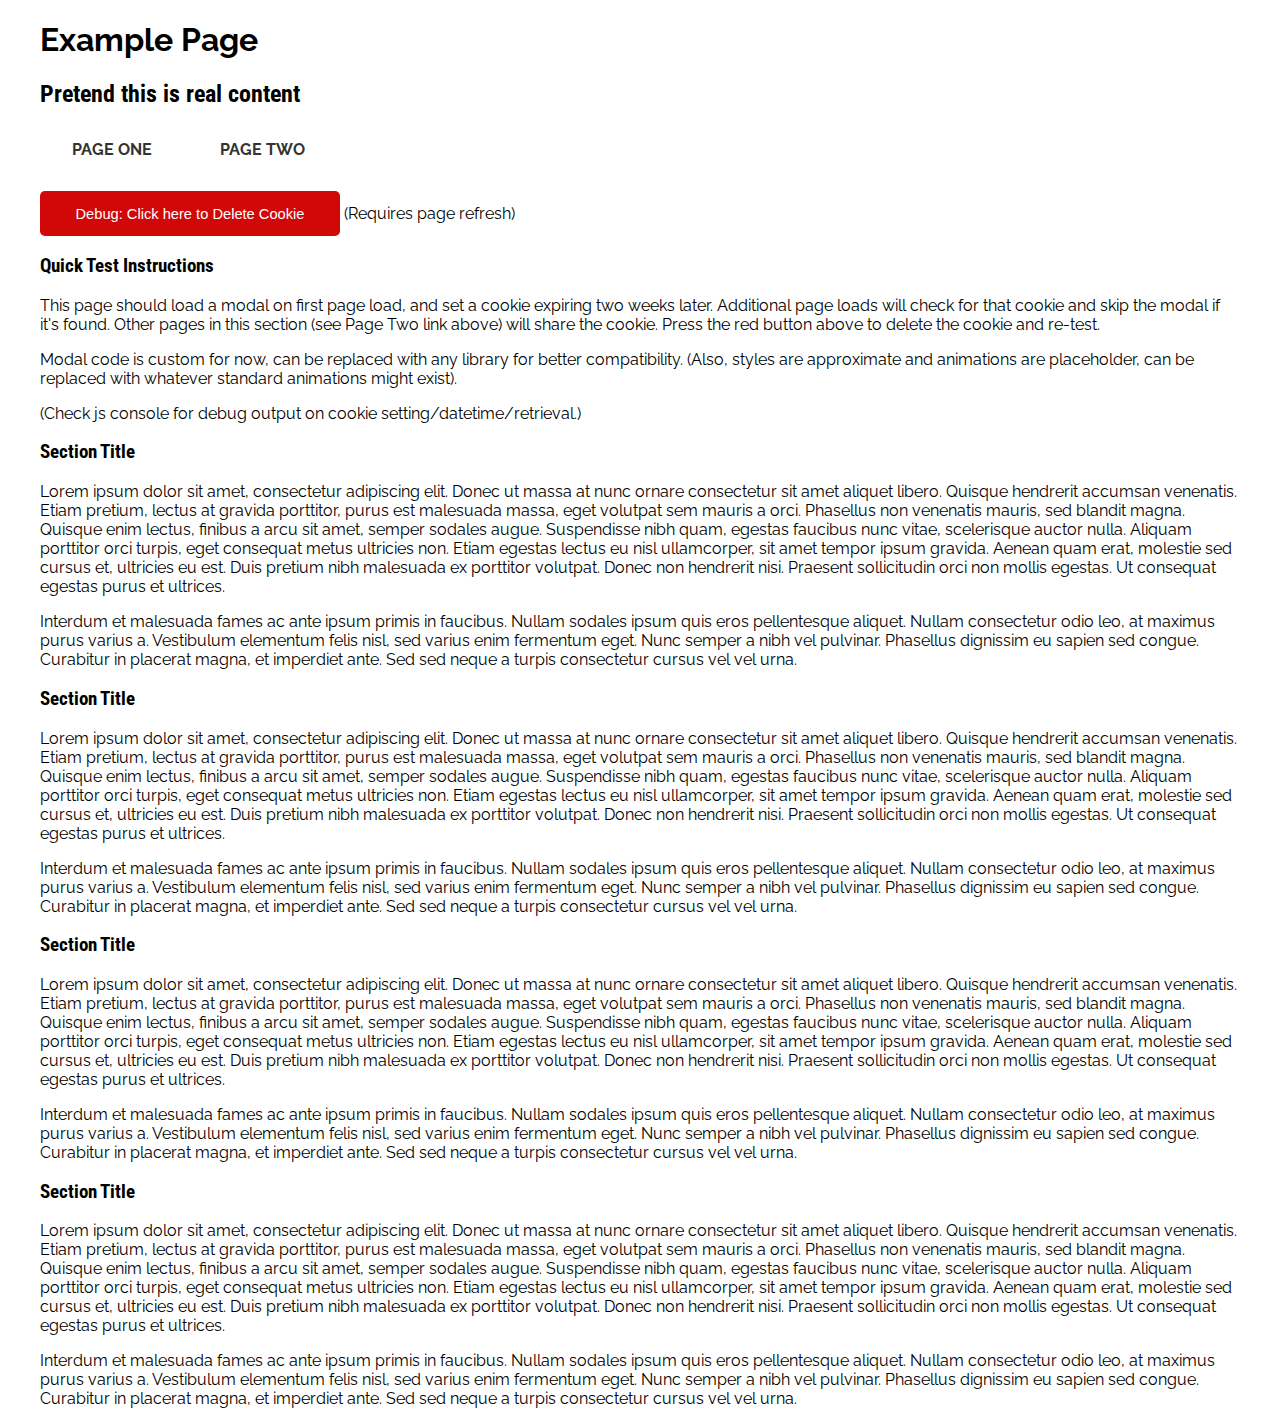
<file: index.html>
<!doctype html>

<html lang="en">

<head>
    <meta charset="utf-8">
    <script src="https://cdnjs.cloudflare.com/ajax/libs/jquery/3.0.0/jquery.min.js"></script>

    <title>Test Page</title>

    <link rel="stylesheet" href="css/styles.css?v=1.0">
    <link rel="stylesheet" href="https://use.fontawesome.com/releases/v5.8.2/css/all.css"
        integrity="sha384-oS3vJWv+0UjzBfQzYUhtDYW+Pj2yciDJxpsK1OYPAYjqT085Qq/1cq5FLXAZQ7Ay" crossorigin="anonymous">
    <link href="https://fonts.googleapis.com/css?family=Raleway|Roboto+Condensed:300,400&display=swap" rel="stylesheet">
</head>

<body>
    
    <div class="container">
        <header>
            <h1>Example Page</h1>
            <h2>Pretend this is real content</h2>
            <nav class="main">
                <ul>
                    <li><a href="#">Page One</a></li>
                    <li><a href="testotherpage.html">Page Two</a></li>
                </ul>
            </nav>
        </header>

        <button id="testDeleteCookie">Debug: Click here to Delete Cookie</button> (Requires page refresh)

        <section class="content">
            <h3>Quick Test Instructions</h3>
            <p>This page should load a modal on first page load, and set a cookie expiring two weeks later. Additional page
                loads will check for that cookie and skip the modal if it's found.  Other pages in this section (see Page Two
                link above) will share the cookie.  Press the red button above to delete the cookie and re-test.</p>
                
            <p>Modal code is custom for now, can be replaced with any library for better compatibility. (Also, styles are 
                approximate and animations are placeholder, can be replaced with whatever standard animations might exist).</p>

            <p>(Check js console for debug output on cookie setting/datetime/retrieval.)</p>
        </section>

        <section class="content">
            <h3>Section Title</h3>
            <p>Lorem ipsum dolor sit amet, consectetur adipiscing elit. Donec ut massa at nunc ornare consectetur sit amet
                aliquet libero. Quisque hendrerit accumsan venenatis. Etiam pretium, lectus at gravida porttitor, purus est
                malesuada massa, eget volutpat sem mauris a orci. Phasellus non venenatis mauris, sed blandit magna. Quisque
                enim lectus, finibus a arcu sit amet, semper sodales augue. Suspendisse nibh quam, egestas faucibus nunc
                vitae, scelerisque auctor nulla. Aliquam porttitor orci turpis, eget consequat metus ultricies non. Etiam
                egestas lectus eu nisl ullamcorper, sit amet tempor ipsum gravida. Aenean quam erat, molestie sed cursus et,
                ultricies eu est. Duis pretium nibh malesuada ex porttitor volutpat. Donec non hendrerit nisi. Praesent
                sollicitudin orci non mollis egestas. Ut consequat egestas purus et ultrices.</p>

            <p>Interdum et malesuada fames ac ante ipsum primis in faucibus. Nullam sodales ipsum quis eros pellentesque
                aliquet. Nullam consectetur odio leo, at maximus purus varius a. Vestibulum elementum felis nisl, sed varius
                enim fermentum eget. Nunc semper a nibh vel pulvinar. Phasellus dignissim eu sapien sed congue. Curabitur in
                placerat magna, et imperdiet ante. Sed sed neque a turpis consectetur cursus vel vel urna.</p>
        </section>

        <section class="content">
            <h3>Section Title</h3>
            <p>Lorem ipsum dolor sit amet, consectetur adipiscing elit. Donec ut massa at nunc ornare consectetur sit amet
                aliquet libero. Quisque hendrerit accumsan venenatis. Etiam pretium, lectus at gravida porttitor, purus est
                malesuada massa, eget volutpat sem mauris a orci. Phasellus non venenatis mauris, sed blandit magna. Quisque
                enim lectus, finibus a arcu sit amet, semper sodales augue. Suspendisse nibh quam, egestas faucibus nunc
                vitae, scelerisque auctor nulla. Aliquam porttitor orci turpis, eget consequat metus ultricies non. Etiam
                egestas lectus eu nisl ullamcorper, sit amet tempor ipsum gravida. Aenean quam erat, molestie sed cursus et,
                ultricies eu est. Duis pretium nibh malesuada ex porttitor volutpat. Donec non hendrerit nisi. Praesent
                sollicitudin orci non mollis egestas. Ut consequat egestas purus et ultrices.</p>

            <p>Interdum et malesuada fames ac ante ipsum primis in faucibus. Nullam sodales ipsum quis eros pellentesque
                aliquet. Nullam consectetur odio leo, at maximus purus varius a. Vestibulum elementum felis nisl, sed varius
                enim fermentum eget. Nunc semper a nibh vel pulvinar. Phasellus dignissim eu sapien sed congue. Curabitur in
                placerat magna, et imperdiet ante. Sed sed neque a turpis consectetur cursus vel vel urna.</p>
        </section>

        <section class="content">
            <h3>Section Title</h3>
            <p>Lorem ipsum dolor sit amet, consectetur adipiscing elit. Donec ut massa at nunc ornare consectetur sit amet
                aliquet libero. Quisque hendrerit accumsan venenatis. Etiam pretium, lectus at gravida porttitor, purus est
                malesuada massa, eget volutpat sem mauris a orci. Phasellus non venenatis mauris, sed blandit magna. Quisque
                enim lectus, finibus a arcu sit amet, semper sodales augue. Suspendisse nibh quam, egestas faucibus nunc
                vitae, scelerisque auctor nulla. Aliquam porttitor orci turpis, eget consequat metus ultricies non. Etiam
                egestas lectus eu nisl ullamcorper, sit amet tempor ipsum gravida. Aenean quam erat, molestie sed cursus et,
                ultricies eu est. Duis pretium nibh malesuada ex porttitor volutpat. Donec non hendrerit nisi. Praesent
                sollicitudin orci non mollis egestas. Ut consequat egestas purus et ultrices.</p>

            <p>Interdum et malesuada fames ac ante ipsum primis in faucibus. Nullam sodales ipsum quis eros pellentesque
                aliquet. Nullam consectetur odio leo, at maximus purus varius a. Vestibulum elementum felis nisl, sed varius
                enim fermentum eget. Nunc semper a nibh vel pulvinar. Phasellus dignissim eu sapien sed congue. Curabitur in
                placerat magna, et imperdiet ante. Sed sed neque a turpis consectetur cursus vel vel urna.</p>
        </section>

        <section class="content">
            <h3>Section Title</h3>
            <p>Lorem ipsum dolor sit amet, consectetur adipiscing elit. Donec ut massa at nunc ornare consectetur sit amet
                aliquet libero. Quisque hendrerit accumsan venenatis. Etiam pretium, lectus at gravida porttitor, purus est
                malesuada massa, eget volutpat sem mauris a orci. Phasellus non venenatis mauris, sed blandit magna. Quisque
                enim lectus, finibus a arcu sit amet, semper sodales augue. Suspendisse nibh quam, egestas faucibus nunc
                vitae, scelerisque auctor nulla. Aliquam porttitor orci turpis, eget consequat metus ultricies non. Etiam
                egestas lectus eu nisl ullamcorper, sit amet tempor ipsum gravida. Aenean quam erat, molestie sed cursus et,
                ultricies eu est. Duis pretium nibh malesuada ex porttitor volutpat. Donec non hendrerit nisi. Praesent
                sollicitudin orci non mollis egestas. Ut consequat egestas purus et ultrices.</p>

            <p>Interdum et malesuada fames ac ante ipsum primis in faucibus. Nullam sodales ipsum quis eros pellentesque
                aliquet. Nullam consectetur odio leo, at maximus purus varius a. Vestibulum elementum felis nisl, sed varius
                enim fermentum eget. Nunc semper a nibh vel pulvinar. Phasellus dignissim eu sapien sed congue. Curabitur in
                placerat magna, et imperdiet ante. Sed sed neque a turpis consectetur cursus vel vel urna.</p>
        </section>

        <div class="modal-overlay" id="modal-pic">
            <div class="modal">
                <h3>Ask a Question,<br> Get an Answer</h3>
                <hr>
                <p>Do you have a question about flight training, medical issues, aircraft, or equipment? Get answers to all
                    of your aviation-related questions via our pilot community and AOPA Pros.</p>
                <button class="modal-action" data-modal-id="modal-pic">Get Started - Choose Your Category</button>
                <i class="modal-close fas fa-times" data-modal-id="modal-pic"></i>
            </div>
        </div>
    </div>

    <script src="js/testmodal.js"></script>

</body>

</html>
</file>
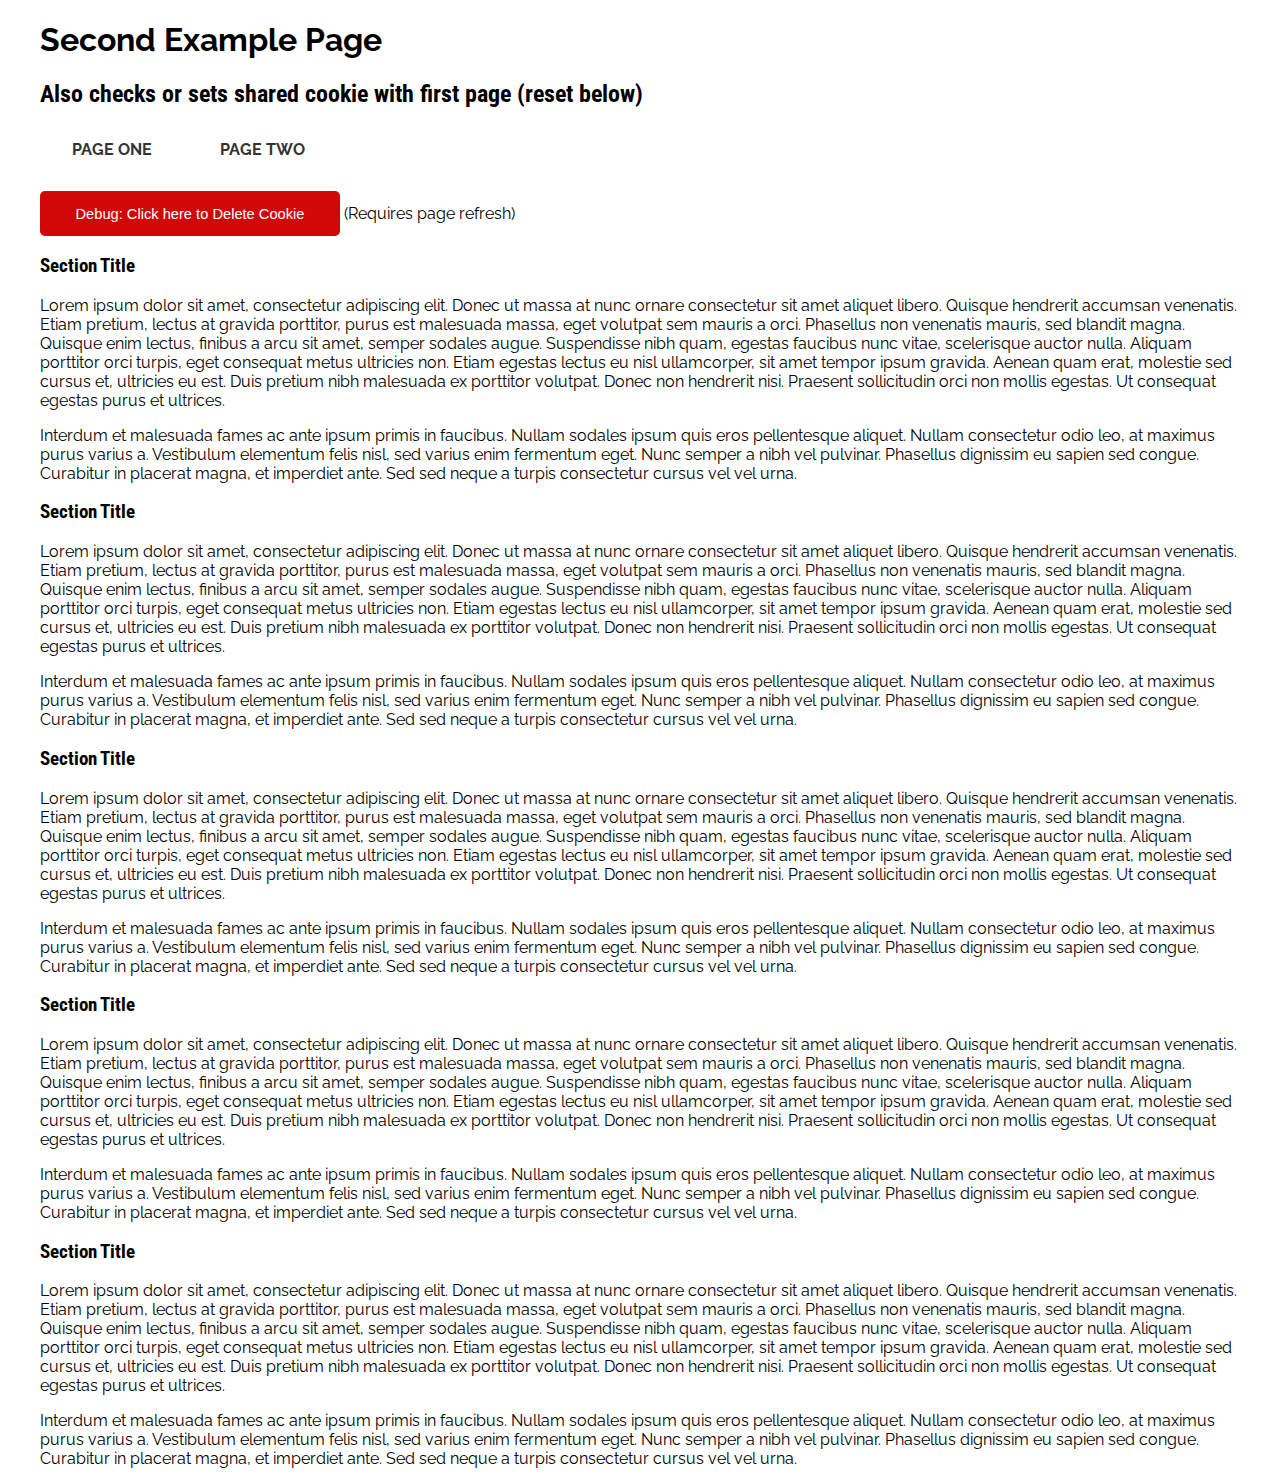
<file: testotherpage.html>
<!doctype html>

<html lang="en">

<head>
    <meta charset="utf-8">
    <script src="https://cdnjs.cloudflare.com/ajax/libs/jquery/3.0.0/jquery.min.js"></script>

    <title>Second Page</title>

    <link rel="stylesheet" href="css/styles.css?v=1.0">
    <link rel="stylesheet" href="https://use.fontawesome.com/releases/v5.8.2/css/all.css"
        integrity="sha384-oS3vJWv+0UjzBfQzYUhtDYW+Pj2yciDJxpsK1OYPAYjqT085Qq/1cq5FLXAZQ7Ay" crossorigin="anonymous">
    <link href="https://fonts.googleapis.com/css?family=Raleway|Roboto+Condensed:300,400&display=swap" rel="stylesheet">
</head>

<body>
    
    <div class="container">
        <header>
            <h1>Second Example Page</h1>
            <h2>Also checks or sets shared cookie with first page (reset below)</h2>
            <nav class="main">
                <ul>
                    <li><a href="index.html">Page One</a></li>
                    <li><a href="#">Page Two</a></li>
                </ul>
            </nav>
        </header>

        <button id="testDeleteCookie">Debug: Click here to Delete Cookie</button> (Requires page refresh)

        <section class="content">
            <h3>Section Title</h3>
            <p>Lorem ipsum dolor sit amet, consectetur adipiscing elit. Donec ut massa at nunc ornare consectetur sit amet
                aliquet libero. Quisque hendrerit accumsan venenatis. Etiam pretium, lectus at gravida porttitor, purus est
                malesuada massa, eget volutpat sem mauris a orci. Phasellus non venenatis mauris, sed blandit magna. Quisque
                enim lectus, finibus a arcu sit amet, semper sodales augue. Suspendisse nibh quam, egestas faucibus nunc
                vitae, scelerisque auctor nulla. Aliquam porttitor orci turpis, eget consequat metus ultricies non. Etiam
                egestas lectus eu nisl ullamcorper, sit amet tempor ipsum gravida. Aenean quam erat, molestie sed cursus et,
                ultricies eu est. Duis pretium nibh malesuada ex porttitor volutpat. Donec non hendrerit nisi. Praesent
                sollicitudin orci non mollis egestas. Ut consequat egestas purus et ultrices.</p>

            <p>Interdum et malesuada fames ac ante ipsum primis in faucibus. Nullam sodales ipsum quis eros pellentesque
                aliquet. Nullam consectetur odio leo, at maximus purus varius a. Vestibulum elementum felis nisl, sed varius
                enim fermentum eget. Nunc semper a nibh vel pulvinar. Phasellus dignissim eu sapien sed congue. Curabitur in
                placerat magna, et imperdiet ante. Sed sed neque a turpis consectetur cursus vel vel urna.</p>
        </section>

        <section class="content">
            <h3>Section Title</h3>
            <p>Lorem ipsum dolor sit amet, consectetur adipiscing elit. Donec ut massa at nunc ornare consectetur sit amet
                aliquet libero. Quisque hendrerit accumsan venenatis. Etiam pretium, lectus at gravida porttitor, purus est
                malesuada massa, eget volutpat sem mauris a orci. Phasellus non venenatis mauris, sed blandit magna. Quisque
                enim lectus, finibus a arcu sit amet, semper sodales augue. Suspendisse nibh quam, egestas faucibus nunc
                vitae, scelerisque auctor nulla. Aliquam porttitor orci turpis, eget consequat metus ultricies non. Etiam
                egestas lectus eu nisl ullamcorper, sit amet tempor ipsum gravida. Aenean quam erat, molestie sed cursus et,
                ultricies eu est. Duis pretium nibh malesuada ex porttitor volutpat. Donec non hendrerit nisi. Praesent
                sollicitudin orci non mollis egestas. Ut consequat egestas purus et ultrices.</p>

            <p>Interdum et malesuada fames ac ante ipsum primis in faucibus. Nullam sodales ipsum quis eros pellentesque
                aliquet. Nullam consectetur odio leo, at maximus purus varius a. Vestibulum elementum felis nisl, sed varius
                enim fermentum eget. Nunc semper a nibh vel pulvinar. Phasellus dignissim eu sapien sed congue. Curabitur in
                placerat magna, et imperdiet ante. Sed sed neque a turpis consectetur cursus vel vel urna.</p>
        </section>

        <section class="content">
            <h3>Section Title</h3>
            <p>Lorem ipsum dolor sit amet, consectetur adipiscing elit. Donec ut massa at nunc ornare consectetur sit amet
                aliquet libero. Quisque hendrerit accumsan venenatis. Etiam pretium, lectus at gravida porttitor, purus est
                malesuada massa, eget volutpat sem mauris a orci. Phasellus non venenatis mauris, sed blandit magna. Quisque
                enim lectus, finibus a arcu sit amet, semper sodales augue. Suspendisse nibh quam, egestas faucibus nunc
                vitae, scelerisque auctor nulla. Aliquam porttitor orci turpis, eget consequat metus ultricies non. Etiam
                egestas lectus eu nisl ullamcorper, sit amet tempor ipsum gravida. Aenean quam erat, molestie sed cursus et,
                ultricies eu est. Duis pretium nibh malesuada ex porttitor volutpat. Donec non hendrerit nisi. Praesent
                sollicitudin orci non mollis egestas. Ut consequat egestas purus et ultrices.</p>

            <p>Interdum et malesuada fames ac ante ipsum primis in faucibus. Nullam sodales ipsum quis eros pellentesque
                aliquet. Nullam consectetur odio leo, at maximus purus varius a. Vestibulum elementum felis nisl, sed varius
                enim fermentum eget. Nunc semper a nibh vel pulvinar. Phasellus dignissim eu sapien sed congue. Curabitur in
                placerat magna, et imperdiet ante. Sed sed neque a turpis consectetur cursus vel vel urna.</p>
        </section>

        <section class="content">
            <h3>Section Title</h3>
            <p>Lorem ipsum dolor sit amet, consectetur adipiscing elit. Donec ut massa at nunc ornare consectetur sit amet
                aliquet libero. Quisque hendrerit accumsan venenatis. Etiam pretium, lectus at gravida porttitor, purus est
                malesuada massa, eget volutpat sem mauris a orci. Phasellus non venenatis mauris, sed blandit magna. Quisque
                enim lectus, finibus a arcu sit amet, semper sodales augue. Suspendisse nibh quam, egestas faucibus nunc
                vitae, scelerisque auctor nulla. Aliquam porttitor orci turpis, eget consequat metus ultricies non. Etiam
                egestas lectus eu nisl ullamcorper, sit amet tempor ipsum gravida. Aenean quam erat, molestie sed cursus et,
                ultricies eu est. Duis pretium nibh malesuada ex porttitor volutpat. Donec non hendrerit nisi. Praesent
                sollicitudin orci non mollis egestas. Ut consequat egestas purus et ultrices.</p>

            <p>Interdum et malesuada fames ac ante ipsum primis in faucibus. Nullam sodales ipsum quis eros pellentesque
                aliquet. Nullam consectetur odio leo, at maximus purus varius a. Vestibulum elementum felis nisl, sed varius
                enim fermentum eget. Nunc semper a nibh vel pulvinar. Phasellus dignissim eu sapien sed congue. Curabitur in
                placerat magna, et imperdiet ante. Sed sed neque a turpis consectetur cursus vel vel urna.</p>
        </section>

        <section class="content">
            <h3>Section Title</h3>
            <p>Lorem ipsum dolor sit amet, consectetur adipiscing elit. Donec ut massa at nunc ornare consectetur sit amet
                aliquet libero. Quisque hendrerit accumsan venenatis. Etiam pretium, lectus at gravida porttitor, purus est
                malesuada massa, eget volutpat sem mauris a orci. Phasellus non venenatis mauris, sed blandit magna. Quisque
                enim lectus, finibus a arcu sit amet, semper sodales augue. Suspendisse nibh quam, egestas faucibus nunc
                vitae, scelerisque auctor nulla. Aliquam porttitor orci turpis, eget consequat metus ultricies non. Etiam
                egestas lectus eu nisl ullamcorper, sit amet tempor ipsum gravida. Aenean quam erat, molestie sed cursus et,
                ultricies eu est. Duis pretium nibh malesuada ex porttitor volutpat. Donec non hendrerit nisi. Praesent
                sollicitudin orci non mollis egestas. Ut consequat egestas purus et ultrices.</p>

            <p>Interdum et malesuada fames ac ante ipsum primis in faucibus. Nullam sodales ipsum quis eros pellentesque
                aliquet. Nullam consectetur odio leo, at maximus purus varius a. Vestibulum elementum felis nisl, sed varius
                enim fermentum eget. Nunc semper a nibh vel pulvinar. Phasellus dignissim eu sapien sed congue. Curabitur in
                placerat magna, et imperdiet ante. Sed sed neque a turpis consectetur cursus vel vel urna.</p>
        </section>

        <div class="modal-overlay" id="modal-pic">
            <div class="modal">
                <h3>Ask a Question, Get an Answer</h3>
                <hr>
                <p>Do you have a question about flight training, medical issues, aircraft, or equipment? Get answers to all
                    of your aviation-related questions via our pilot community and AOPA Pros.</p>
                <button class="modal-action" data-modal-id="modal-pic">Get Started - Choose Your Category</button>
                <i class="modal-close fas fa-times" data-modal-id="modal-pic"></i>
            </div>
        </div>
    </div>

    <script src="js/testmodal.js"></script>

</body>

</html>
</file>
<file: css/styles.css>
/* Placeholder: global styles */
body {
    font-family: 'Raleway', sans-serif;
    font-size: 16px;
}
h2, h3 {
    font-family: 'Roboto Condensed', sans-serif;
}
.container {
    margin: 0 auto;
    width: 1200px;  /* Pretend this is a responsive container column */
}

/* Placeholder: global animation classes */
.slideAway {
    animation: slideAway 0.2s forwards;
}
.fadeOut {
    animation: fadeOut 2.5s forwards;
}

/* Placeholder: temp nav */
nav.main {
    margin: 2em 0;
}
nav.main ul {
    padding: 0;
}
nav.main ul li {
    display: inline-block;
    list-style-type: none;
    text-transform: uppercase;
}
nav.main a {
    color: #333;
    font-weight: bold;
    padding: 1em 2em;
    text-decoration: none;
}
nav.main a:hover {
    background: #ccc;
}


/* Modal Styles ---------------------------------------- */
/* ----------------------------------------------------- */

/* Background */

.modal-overlay {
    display: none;
    opacity: 0;
    background: rgba(0,0,0,0.85);
    position: fixed;
    left: 0;
    top: 0;
    width: 100%;
    height: 100%;
    animation: fadeIn 0.5s 0.25s forwards;
}

/* Modal Content */

.modal {
    color: #fff;
    text-align: center;
    width: 60%;                                 /*TODO: Replace w/ standard site widths */
    max-width: 650px;                          
    padding: 1em;
    position: fixed;
    top: 35%;
    left: 50%;
    transform: translate(-50%, -30%);
    animation: slideUp 0.5s 0.25s forwards;
    animation-timing-function: ease-out;
}

.modal h3 {
    font-size: 250%;
    /*font-weight: 300; -- Might be the better match for wireframe? */
    font-weight: 400;
    margin:0;
    margin-top: 1em;
}
.modal h3 br {
    display: none;
}
.modal hr {
    margin: 30px auto;
    width: 30%;
    opacity: 1;
    animation: hrWidth 0.5s 0.5s ease-in-out;
}
.modal p {
    font-size: 108%;
    padding: 1em 2em;
    padding-top: 0;
    margin-bottom: 1em;
}
.modal .modal-action {
    background: rgb(61, 139, 218);
    border: none;
    border-radius: 3px;
    color: #fff;
    font-size: 13pt;
    padding: 1em 3em;
    transition: 0.25s;
}
.modal .modal-action:hover {
    background: rgb(23, 96, 168);
    cursor: pointer;
}
.modal .modal-close {
    font-size:175%;
    position: absolute;
    top: 0;
    right: 0;
}
.modal .modal-close:hover {
    color: #aaa;
    cursor: pointer;
}
    
/* Animations ------------------------------------------ */

@keyframes slideUp {
    from { transform: translate(-50%, -35%); }
    to { transform: translate(-50%, -50%); }
}
@keyframes fadeIn {
    from { opacity: 0; }
    to { opacity: 1; }
}
@keyframes hrWidth {
    from { width: 1%; opacity: 0; }
    to { width: 30%; opacity: 1;}
}

/* Unused */

@keyframes fadeOut {
    from { opacity: 1; }
    to { opacity: 0; }
}
@keyframes slideAway {
    from { transform: translate(-50%, -50%); }
    to { transform: translate(-50%, -90%); }
}

/* Placeholder Media Queries --------------------------- */

@media (max-width: 768px) {
    .modal h3 br {
        display: block;
    }
}

@media (max-width: 992px) { 

    /*TODO: Better responsive testing, w/in real site dimensions */

    .modal h3 {
        font-size: 175%;
        font-weight: 400;
    }
    .modal p {
        padding: 1em 1em;
        padding-top: 0;
    }

}

/* Testing */

#testDeleteCookie {
    background: rgb(209, 8, 8);
    border: 0;
    border-radius: 5px;
    color: #fff;
    font-size: 11pt;
    padding: 1em 2em;
    width: 300px;
}
#testDeleteCookie:hover {
    background: rgb(121, 7, 7);
    cursor: pointer;
}
.cookieDeleted {
    background: url('../images/cookieDeleted.png') !important;
}
</file>
